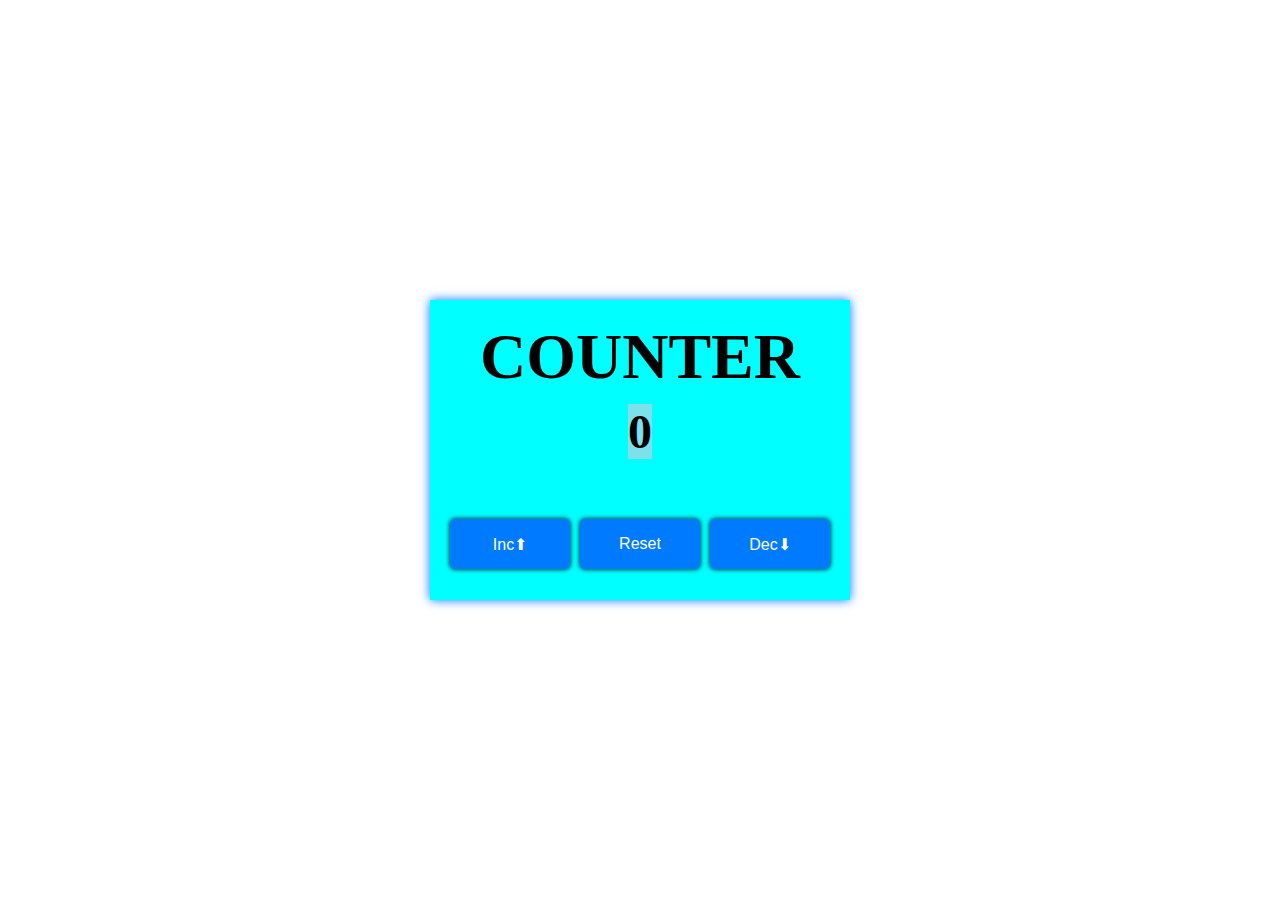
<file: PRACTICE/COUNTER PROGRAM/index.html>
<!DOCTYPE html>
<html lang="en">
<head>
    <meta charset="UTF-8">
    <meta name="viewport" content="width=device-width, initial-scale=1.0">
    <title>COUNTER PROGRAM</title>
    <link rel="stylesheet" href="style.css">
</head>
<body>
    <div class="main">
        <h1>COUNTER</h1>
        <h1 id="screen">0</h1>
        <div class="button">
            <button class="btn" id="inc" onclick="increment()">Inc⬆</button>
            <button class="btn" id="reset" onclick="reset()">Reset</button>
            <button class="btn" id="dec" onclick="decrement()">Dec⬇</button>
        </div>
        <audio id="click-sound" src="mouse-click.mp3" preload="auto"></audio>
    </div>
    <script src="script.js"></script>
</body>
</html>
</file>
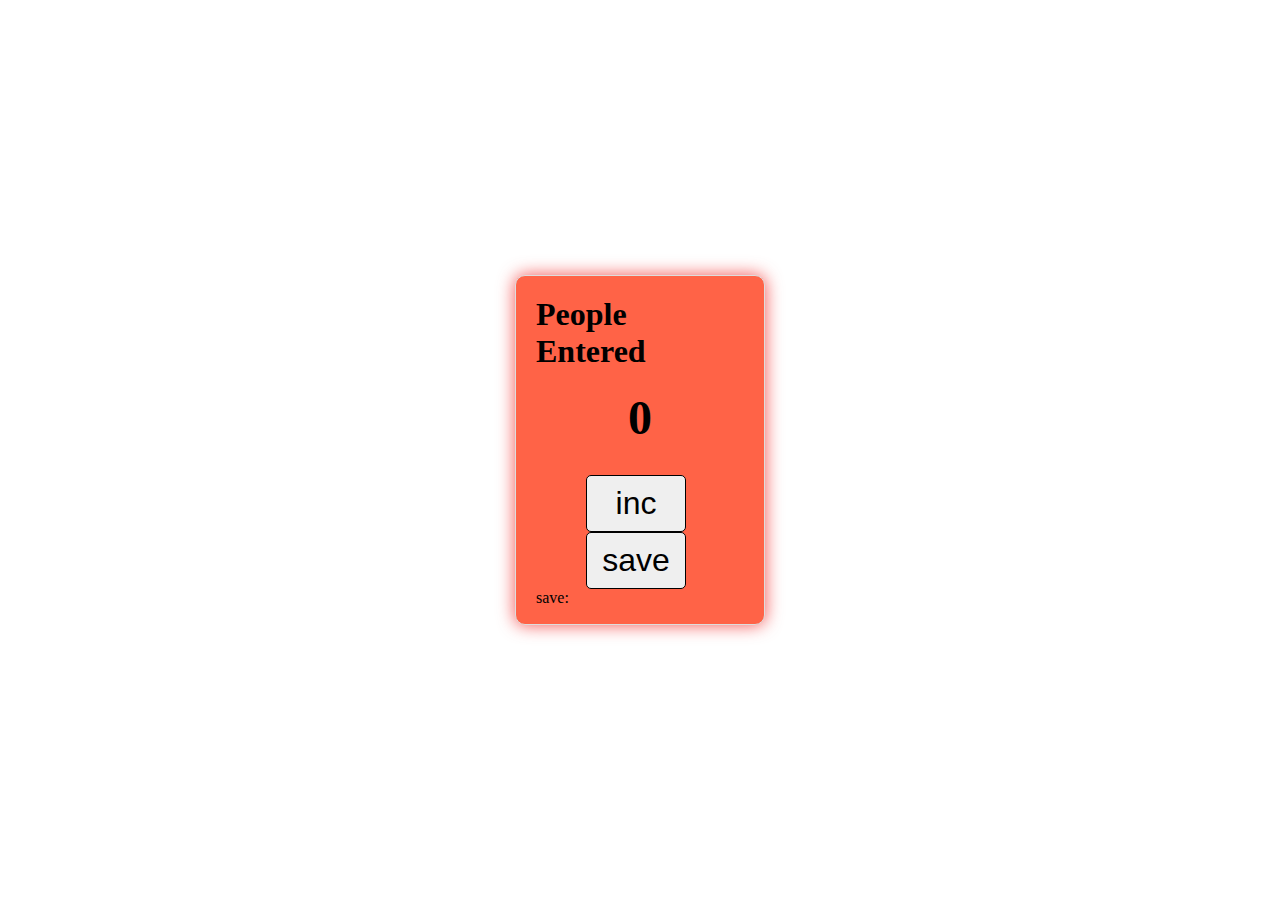
<file: PRACTICE/gsap.html>
<!DOCTYPE html>
<html lang="en">
<head>
    <meta charset="UTF-8">
    <meta name="viewport" content="width=device-width, initial-scale=1.0">
    <title>Document</title>
    <style>
        .message {
            font-size: 20px;
            margin-top: 20px;
        }
    </style>
    <link rel="stylesheet" href="gsap.css">
</head>
<body>
    <!DOCTYPE html>
<html>
<head>
    <title>Temperature Converter</title>
<body>
    <div class="box">
        <h1 class="title">People Entered</h1>
        <h2 id="counter_screen">0</h2>
        <button class="btn"  id="btn1" onclick="inc()" type="button">inc</button>
        <button class="btn" id="btn2" onclick="saver()" type="button">save</button>
        <p id="savescreen">save:</p>
    </div>
    <script src="gsap.js"></script>
</body>
</html>
</file>
<file: PRACTICE/COUNTER PROGRAM/style.css>
*{
    margin: 0;
    padding: 0;
    box-sizing: border-box;
}
html, body{
    height:100%;
    width:100%;
}
.main{
    height: 300px;
    background-color: aqua;
    position: absolute;
    top: 50%;
    left: 50%;
    transform: translate(-50%, -50%);
    display: flex;
    flex-direction: column;
    align-items: center;
    padding: 20px;
    box-shadow:0 0 10px #007BFF;
}
h1{
    font-size: 4rem;
}
#screen{
    background-color: rgb(124, 225, 235);
    margin-top: 10px;
    font-weight: bolder;
    font-size: 3rem;
}
.button{
    margin-top:60px;
    display: flex;
    gap: 10px;
}
.btn{
    padding: 10px 20px;
      font-size: 1em;
      width: 120px; /* Ensuring uniform width */
      height: 50px; /* Ensuring uniform height */
      cursor: pointer;
      background-color: #007BFF;
      color: white;
      border: none;
      border-radius: 5px;
      box-shadow: 0 0 5px black;
      transition: background-color 0.3s;
}
.btn:hover {
    background-color: #0056b3;
    color: aqua;
    box-shadow: none;
}
</file>
<file: PRACTICE/gsap.css>
*{
  padding: 0;
  margin: 0;
  box-sizing: border-box;
}
html, body{
  height: 100%;
  width: 100%;
  display: flex;
  justify-content: center;
  align-items: center;
}
.box {
  margin: 20px;
  padding: 20px;
  border: 1px solid #ddd;
  border-radius: 10px;
  box-shadow: 0 0 17px rgb(237 5 5 / 69%);
  width: 250px;
  height: 350px;
  background-color: tomato;
  display: flex;
  flex-direction: column;
  }
.box h1{
  margin-bottom: 20px;
}
.box h2 {
  font-weight: bold;
  margin-top: 0;
  font-size: xxx-large;
  margin-bottom: 30px;
  text-align: center;
}
    
.btn{
  font-size: 32px;
    border-radius: 5px;
    border: 0.5px solid black;
    padding: 9px 15px;
    width: 100px;
    margin-left: 50px;
    margin-right: 50px;
}
</file>
